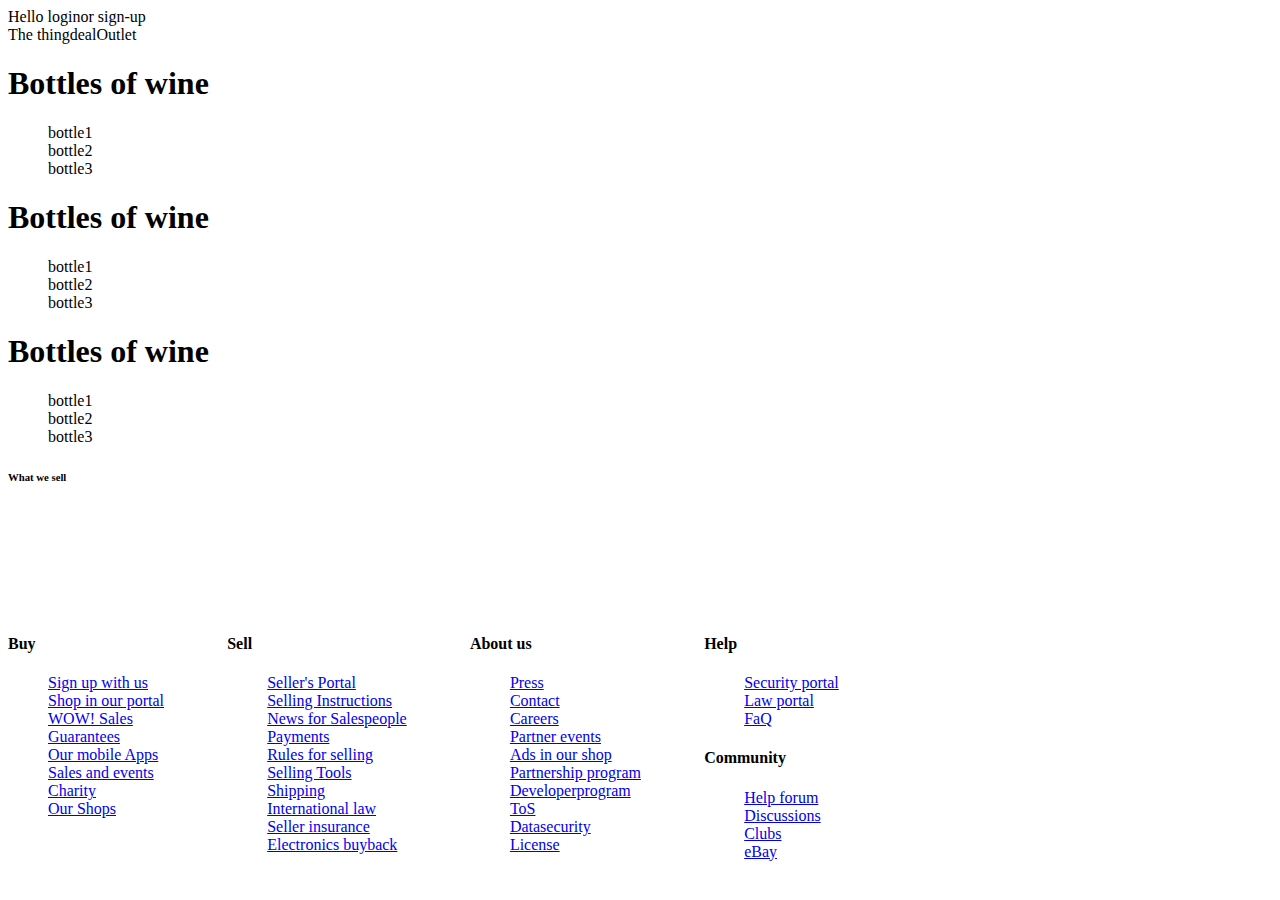
<file: index.html>
<!DOCTYPE html>
<html lang="en">

<head>
    <meta charset="UTF-8">
    <meta http-equiv="X-UA-Compatible" content="IE=edge">
    <meta name="viewport" content="width=device-width, initial-scale=1.0">
    <link rel="stylesheet" href="main.css">
    <title>12-01-2022</title>
</head>

<body>
    <!-- the menu above,  then logo  and searchbar  and  then the submenu  -->
    <header>
        <!-- header sign up log  in,  a  few buttons,  sell  and buy -->
        <section> <section>Hello <a>login</a>or <a>sign-up</a></section> <section><a>The thing</a><a>deal</a><a>Outlet</a></section></section>
        <section> <section></section></section>        
    </header>

    <!-- should be sliding images or small websites,  we  can do  it static for now-->
    <section>
        <!-- the  items we are showcasing -->
        <article>
            <div>
                <h1>Bottles of  wine</h1>
                <ul><li>bottle1</li>
                    <li>bottle2</li>
                    <li>bottle3</li>
                </ul>
            </div>
        </article>

        <!--another sliding  sale-->
        <article>
            <div>
                <h1>Bottles of  wine</h1>
                <ul>
                    <li>bottle1</li>
                    <li>bottle2</li>
                    <li>bottle3</li>
                </ul>
            </div>
        </article>

        <!--another sliding  sale-->
        <article>
            <div>
                <h1>Bottles of  wine</h1>
                <ul>
                    <li>bottle1</li>
                    <li>bottle2</li>
                    <li>bottle3</li>
                </ul>
            </div>
        </article>
    </section>
    
    <!-- should  be under  it-->
    <section>
        <div><h6>What we sell</h6> </div>
        <ul>
            <li><a href="article1"><img></a></li>
            <li><a href="article1"><img></a></li>
            <li><a href="article1"><img></a></li>
            <li><a href="article1"><img></a></li>
            <li><a href="article1"><img></a></li>
        </ul>
    </section>
    
    <!-- information -->
    <section class="submenu">
        <!--  buy section -->
        <section>
            <h4>Buy</h4>
            <ul>
                <li><a href="#">Sign up with us</a></li>
                <li><a href="#">Shop in our  portal</a></li>
                <li><a href="#">WOW! Sales</a></li>
                <li><a href="#">Guarantees</a></li>
                <li><a href="#">Our mobile  Apps</a></li>
                <li><a href="#">Sales and events</a></li>
                <li><a href="#">Charity</a></li>
                <li><a href="#">Our Shops</a></li>
            </ul>
        </section>
    
        <!-- sell  section -->
        <section>
            <h4>Sell</h4>
            <ul><li><a  href="#">Seller's Portal</a></li>
            <li><a  href="#">Selling Instructions</a></li>
            <li><a  href="#">News for Salespeople</a></li>
            <li><a  href="#">Payments</a></li>
            <li><a  href="#">Rules for  selling</a></li>
            <li><a  href="#">Selling Tools</a></li>
            <li><a  href="#">Shipping</a></li>
            <li><a  href="#">International  law</a></li>
            <li><a  href="#">Seller insurance</a></li>
            <li><a  href="#">Electronics buyback</a></li>
            </ul>
        </section>
    
        <!-- About us -->
        <section><h4>About us</h4>
        <ul>
            <li><a href="#">Press</a></li>
            <li><a href="#">Contact</a></li>
            <li><a href="#">Careers</a></li>
            <li><a href="#">Partner events</a></li>
            <li><a href="#">Ads in our shop</a></li>
            <li><a href="#">Partnership program</a></li>
            <li><a href="#">Developerprogram</a></li>
            <li><a href="#">ToS</a></li>
            <li><a href="#">Datasecurity</a></li>
            <li><a href="#">License</a></li>
        </ul>
        </section>
        
        <!-- Help  and  Community-->
        <section>
            <!-- help -->
            <section><h4>Help</h4>
            <ul>
                <li><a href="#">Security portal</a></li>
                <li><a href="#">Law  portal</a></li>
                <li><a href="#">FaQ</a></li>
            </ul></section>

            <!-- Community -->
            <section>
                <h4>Community</h4>
                <ul>
                    <li><a href="#">Help forum</li>
                    <li><a href="#">Discussions</a></li>
                    <li><a href="#">Clubs</a></li>
                    <li><a href="#">eBay</a></li>
                </ul>
            </section>

        </section>

    </section>
    <!-- -->
    <footer></footer>
</body>

</html>
</file>
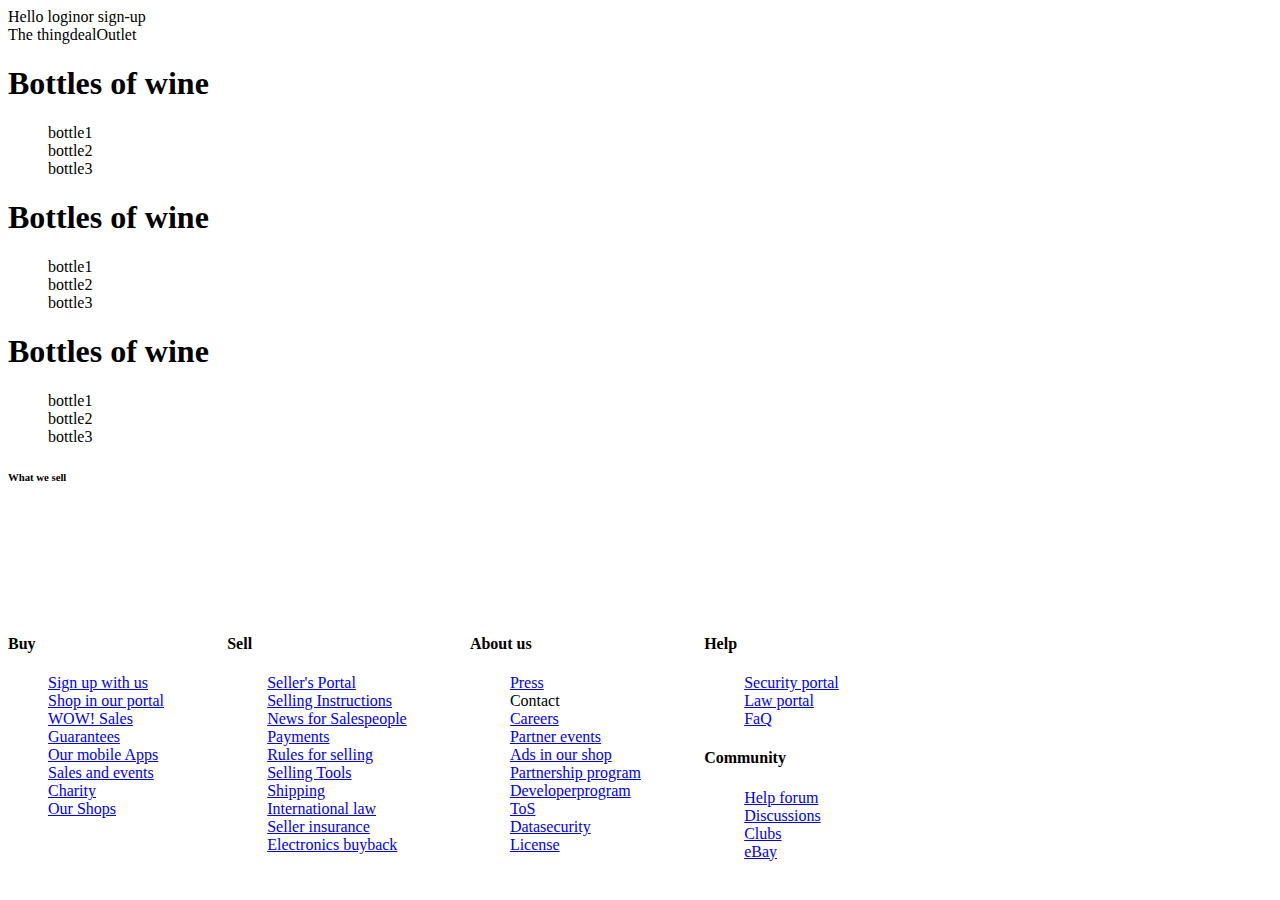
<file: 12-01-2022/index.html>
<!DOCTYPE html>
<html lang="en">

<head>
    <meta charset="UTF-8">
    <meta http-equiv="X-UA-Compatible" content="IE=edge">
    <meta name="viewport" content="width=device-width, initial-scale=1.0">
    <link rel="stylesheet" href="assets/stylesheet/main.css">
    <title>12-01-2022</title>
</head>

<body>
    <!-- the menu above,  then logo  and searchbar  and  then the submenu  -->
    <header>
        <!-- header sign up log  in,  a  few buttons,  sell  and buy-->
        <section> <section>Hello <a>login</a>or <a>sign-up</a></section> <section><a>The thing</a><a>deal</a><a>Outlet</a></section></section>
        <section> <section></section></section>        
    </header>
    <!-- should be sliding images or small websites,  we  can do  it static for now-->
    <section>
        <!-- the  items we are  showcasing -->
        <article>
            <div>
                <h1>Bottles of  wine</h1>
                <ul><li>bottle1</li>
                    <li>bottle2</li>
                    <li>bottle3</li>
                </ul>
            </div>
        </article>
        <!--another sliding  sale-->
        <article>
            <div>
                <h1>Bottles of  wine</h1>
                <ul>
                    <li>bottle1</li>
                    <li>bottle2</li>
                    <li>bottle3</li>
                </ul>
            </div>
        </article>
        <!--another sliding  sale-->
        <article>
            <div>
                <h1>Bottles of  wine</h1>
                <ul>
                    <li>bottle1</li>
                    <li>bottle2</li>
                    <li>bottle3</li>
                </ul>
            </div>
        </article>
    </section>
    <!-- should  be under  it-->
    <section>
        <div><h6>What we sell</h6> </div>
        <ul>
            <li><a href="article1"><img></a></li>
            <li><a href="article1"><img></a></li>
            <li><a href="article1"><img></a></li>
            <li><a href="article1"><img></a></li>
            <li><a href="article1"><img></a></li>
        </ul>
    </section>
    <!-- information -->
    <section class="submenu">
        <!--  buy section -->
        <section>
            <h4>Buy</h4>
            <ul>
                <li><a href="#">Sign up with us</a></li>
                <li><a href="#">Shop in our  portal</a></li>
                <li><a href="#">WOW! Sales</a></li>
                <li><a href="#">Guarantees</a></li>
                <li><a href="#">Our mobile  Apps</a></li>
                <li><a href="#">Sales and events</a></li>
                <li><a href="#">Charity</a></li>
                <li><a href="#">Our Shops</a></li>
            </ul>
        </section>
        <!-- sell  section -->
        <section>
            <h4>Sell</h4>
            <ul><li><a  href="#">Seller's Portal</a></li>
            <li><a  href="#">Selling Instructions</a></li>
            <li><a  href="#">News for Salespeople</a></li>
            <li><a  href="#">Payments</a></li>
            <li><a  href="#">Rules for  selling</a></li>
            <li><a  href="#">Selling Tools</a></li>
            <li><a  href="#">Shipping</a></li>
            <li><a  href="#">International  law</a></li>
            <li><a  href="#">Seller insurance</a></li>
            <li><a  href="#">Electronics buyback</a></li>
            </ul>
        </section>
        <!-- About us -->
        <section><h4>About us</h4>
        <ul>
            <li><a href="#">Press</a></li>
            <li<a href="#">Contact</a></li>
            <li><a href="#">Careers</a></li>
            <li><a href="#">Partner events</a></li>
            <li><a href="#">Ads in our shop</a></li>
            <li><a href="#">Partnership program</a></li>
            <li><a href="#">Developerprogram</a></li>
            <li><a href="#">ToS</a></li>
            <li><a href="#">Datasecurity</a></li>
            <li><a href="#">License</a></li>
        </ul>
    </section>
        <!-- Help  and  Community-->
        <section>
            <!-- help -->
            <section><h4>Help</h4>
            <ul>
                <li><a href="#">Security portal</a></li>
                <li><a href="#">Law  portal</a></li>
                <li><a href="#">FaQ</a></li>
            </ul></section>
            <!-- Community -->
            <section>
                <h4>Community</h4>
                <ul>
                    <li><a href="#">Help forum</li>
                    <li><a href="#">Discussions</a></li>
                    <li><a href="#">Clubs</a></li>
                    <li><a href="#">eBay</a></li>
                </ul>
            </section>
        </section>
    </section>
    <footer></footer>
</body>

</html>
</file>
<file: main.css>
ul{
    list-style: none;
}

.submenu {
    display: flex;
    gap:5%;
}
</file>
<file: 12-01-2022/assets/stylesheet/main.css>
ul{
    list-style: none;
}

.submenu {
    display: flex;
    gap:5%;
}
</file>
